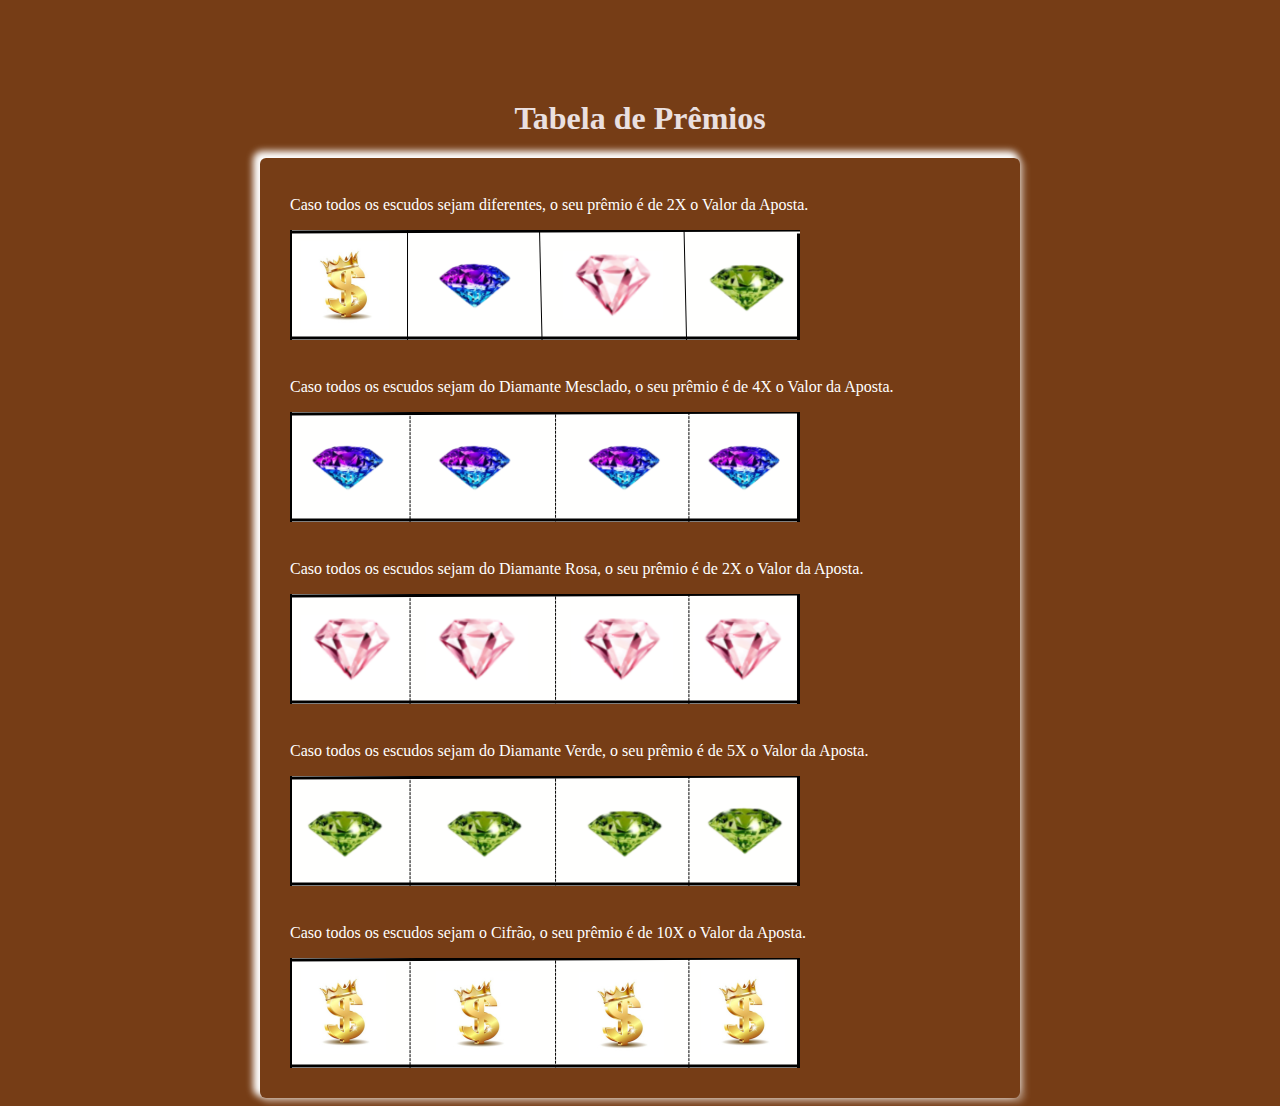
<file: src/casino/tabela.html>
<!DOCTYPE html PUBLIC "-//W3C//DTD XHTML 1.1//EN"
    "http://www.w3.org/TR/xhtml11/DTD/xhtml11.dtd">
<html version="-//W3C//DTD XHTML 1.1//EN"
      xmlns="http://www.w3.org/1999/xhtml" xml:lang="en"
      xmlns:xsi="http://www.w3.org/2001/XMLSchema-instance"
      xsi:schemaLocation="http://www.w3.org/1999/xhtml
                          http://www.w3.org/MarkUp/SCHEMA/xhtml11.xsd"
>

	<head>
		<meta charset="utf-8" />
		<title>Cassino MetaMask</title>
		<link type="text/css" rel="stylesheet" href="style.css" />
	</head>
	
	<body>
	
		<div id = "corpo2">
			<h1>Tabela de Prêmios</h1>
			
			<div id = "tabela">
				<br>Caso todos os escudos sejam diferentes, o seu prêmio é de 2X o Valor da Aposta.</br>
				<p><img src = "img/premio1.png" /></p>
				<br>Caso todos os escudos sejam do Diamante Mesclado, o seu prêmio é de 4X o Valor da Aposta.</br>
				<p><img src = "img/premio2.png" /></p>
				<br>Caso todos os escudos sejam do Diamante Rosa, o seu prêmio é de 2X o Valor da Aposta.</br>
				<p><img src = "img/premio3.png" /></p>
				<br>Caso todos os escudos sejam do Diamante Verde, o seu prêmio é de 5X o Valor da Aposta.</br>
				<p><img src = "img/premio4.png" /></p>
				<br>Caso todos os escudos sejam o Cifrão, o seu prêmio é de 10X o Valor da Aposta.</br>
				<p><img src = "img/premio5.png" /></p>
			</div>
		</div>
	
	</body>

</html>
</file>
<file: src/casino/style.css>
body {
	background-image: url("https://images.unsplash.com/photo-1515687652280-bf0bb698562a?q=80&w=2070&auto=format&fit=crop&ixlib=rb-4.0.3&ixid=M3wxMjA3fDB8MHxwaG90by1wYWdlfHx8fGVufDB8fHx8fA%3D%3D");
	background-size: cover;
	background-color: #763D16;
	background-position: top;
	color: rgba(255, 255, 255, 0.477);
	margin-top: 100px;
	
	
}

h1 {
	text-align: center;
	color: rgb(234, 224, 224);
}

a {
	color: rgb(214, 211, 220);
}

a:hover {
	color: blue;
}

#corpo {
	flex-direction: column;
	margin-left: auto;
	margin-right: auto;
	width: 700px;
	height: 500px;
	border-radius: 6px;
	padding: 20px 30px;
	background-color: rgba(0, 0, 0, 0.358);
	box-shadow: 3px 3px 6px 2px rgba(0, 0, 0, 0.2), -4px -4px 7px 3px;
};

#corpo2 {
	margin-left: auto;
	margin-right: auto;
	width: 700px;
	height: 1050px;
	background-color: transparent;
	border: medium dashed rgb(226, 1, 1);
}

#tela {
	margin-left: auto;
	margin-right: auto;
	margin-top: 100px;
	width: 500px;
	height: 100px;
	background-color: rgba(255, 255, 255, 0.23);
	border: medium solid black;
}

#botoes {
	margin-left: auto;
	margin-right: auto;
	margin-top: 85px;
	width: 460px;
}

#creditos_txt {
	margin-left: 80px;
	margin-top: 30px;
	font-weight: bold;
	color: rgb(5, 5, 5);
	float: left;
}

#creditos {
	clear: left;
	margin-left: 80px;
	float: left;
}

#valor_txt {
	margin-left: 500px;
	margin-top: 30px;
	font-weight: bold;
	color: rgb(7, 7, 7);
}

#valor {
	margin-left: 500px;
}

#slot1 {
	margin-top: 5px;
	padding-left: 17px;
	padding-right: 17px;
	float: left;
	border-right: thin dashed black;
	width: 90px;
	height: 90px;
	vertical-align: middle;
}

#slot2 {
	margin-top: 5px;
	padding-left: 17px;
	padding-right: 17px;
	float: left;
	border-right: thin dashed black;
	width: 90px;
	height: 90px;
	vertical-align: middle;
}

#slot3 {
	margin-top: 5px;
	padding-left: 17px;
	padding-right: 17px;
	float: left;
	border-right: thin dashed black;
	width: 90px;
	height: 90px;
	vertical-align: middle;
}

#slot4 {
	margin-top: 5px;
	padding-left: 17px;
	padding-right: 17px;
	float: left;
	width: 90px;
	height: 90px;
	vertical-align: middle;
}

#rodapé {
	margin-left: 113px
}

#tabela {
	flex-direction: column;
	margin-left: auto;
	margin-right: auto;
	width: 700px;
	height: 900px;
	border-radius: 6px;
	padding: 20px 30px;
	background-color: var(--preto);
	box-shadow: 3px 3px 6px 2px rgba(255,255,255, 0.3), -4px -4px 7px 3px;
}

div #creditos_txt, #valor_txt, #tabela{
	color: white;
}
* {
	text-decoration: none;
}

#aposta {
	width: 100px;
}
</file>
